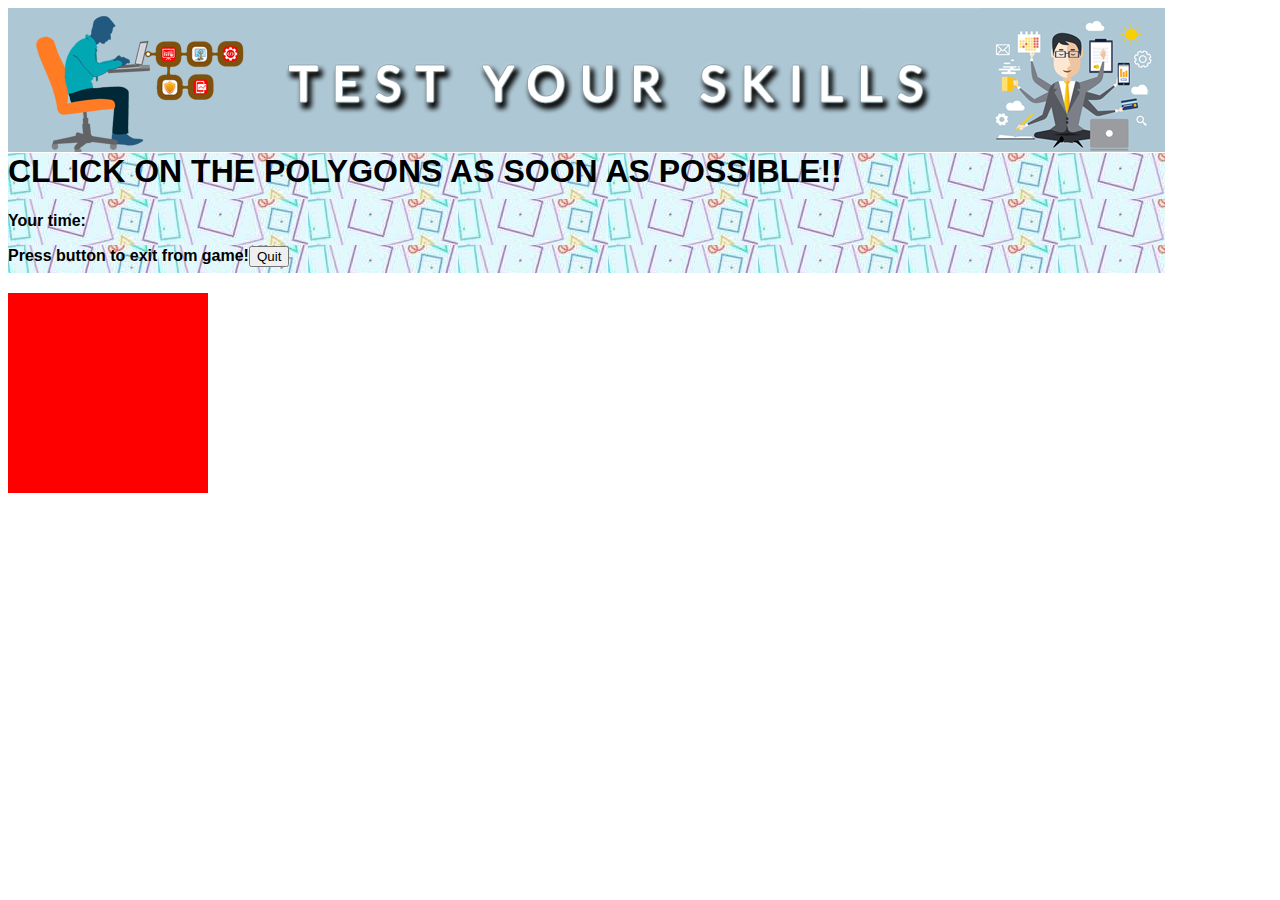
<file: index2.html>
<html>
    <head>
        <title>
            Whack the polygons
        </title>
        <link type="text/css" href="index1.css" rel="stylesheet">
    </head>
    <body background>
    <div id="wraper">
    <div id="heading">
        <img id="head-image" src="heading-image.png">
    </div>
    <div id="body" class="bold">
        <p><h1>CLLICK ON THE POLYGONS AS SOON AS POSSIBLE!!</h1></p>
        <P>Your time:<span id="timeTaken"></span></P>
        <p>Press button to exit from game!<button id="terminate">Quit</button>
   </div>
   <div id="shape">
    </div>
   </div>
    <script src="index.js" type="text/javascript"></script>
    </body>
</html>
</file>
<file: index1.css>
#head-iamge{
    width:100%;
    height:100px;
    position: relative;
    right:-100px;
    opacity: 100;
}
#wraper{
    width:1300px;
    margin:0 auto;
    height:500px;
}
#body{
    background-image: url(head1.jpg);
    width:1157px;
    height:120px;
    position: relative;
    top:-20px;
}
#shape{
    width:200px;
    height:200px;
    background-color:red;
    display:block;
   
}
.bold{
    font-family: Arial, Helvetica, sans-serif;
    font-weight:bold;
}
</file>
